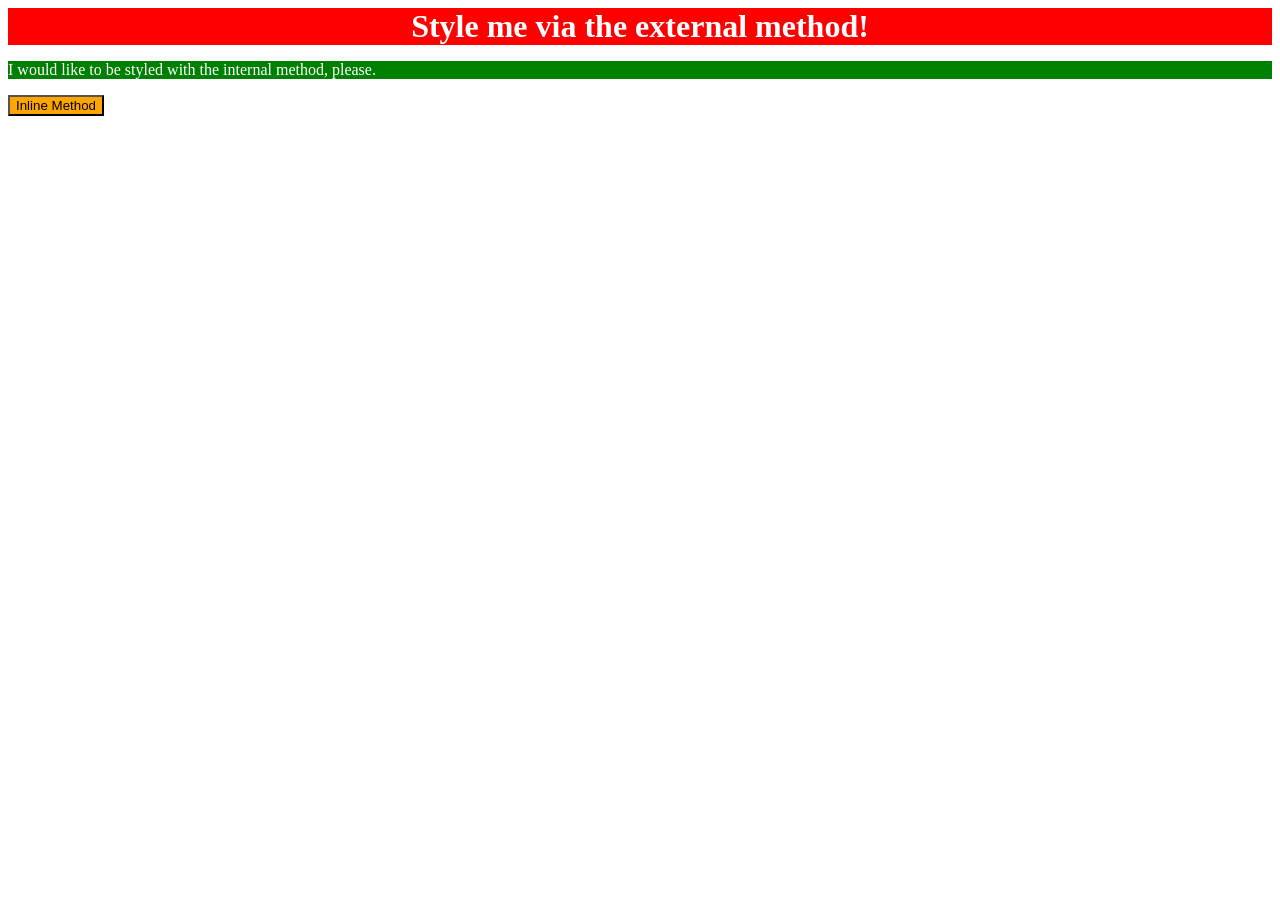
<file: foundations/intro-to-css/01-css-methods/index.html>
<!DOCTYPE html>
<html lang="en">
  <head>
    <meta charset="UTF-8">
    <meta http-equiv="X-UA-Compatible" content="IE=edge">
    <meta name="viewport" content="width=device-width, initial-scale=1.0">
    <title>Methods for Adding CSS</title>
    <link rel="stylesheet" href="style.css">
    <style>
      p{
        background-color: green;
         color: white ;
         font-weight:18px;
         ;
      }
    </style>
  </head>
  <body>
    <div>Style me via the external method!</div>
    <p>I would like to be styled with the internal method, please.</p>
    <button style="background-color: orange; font-weight: 18px;">Inline Method</button>
  </body>
</html>
</file>
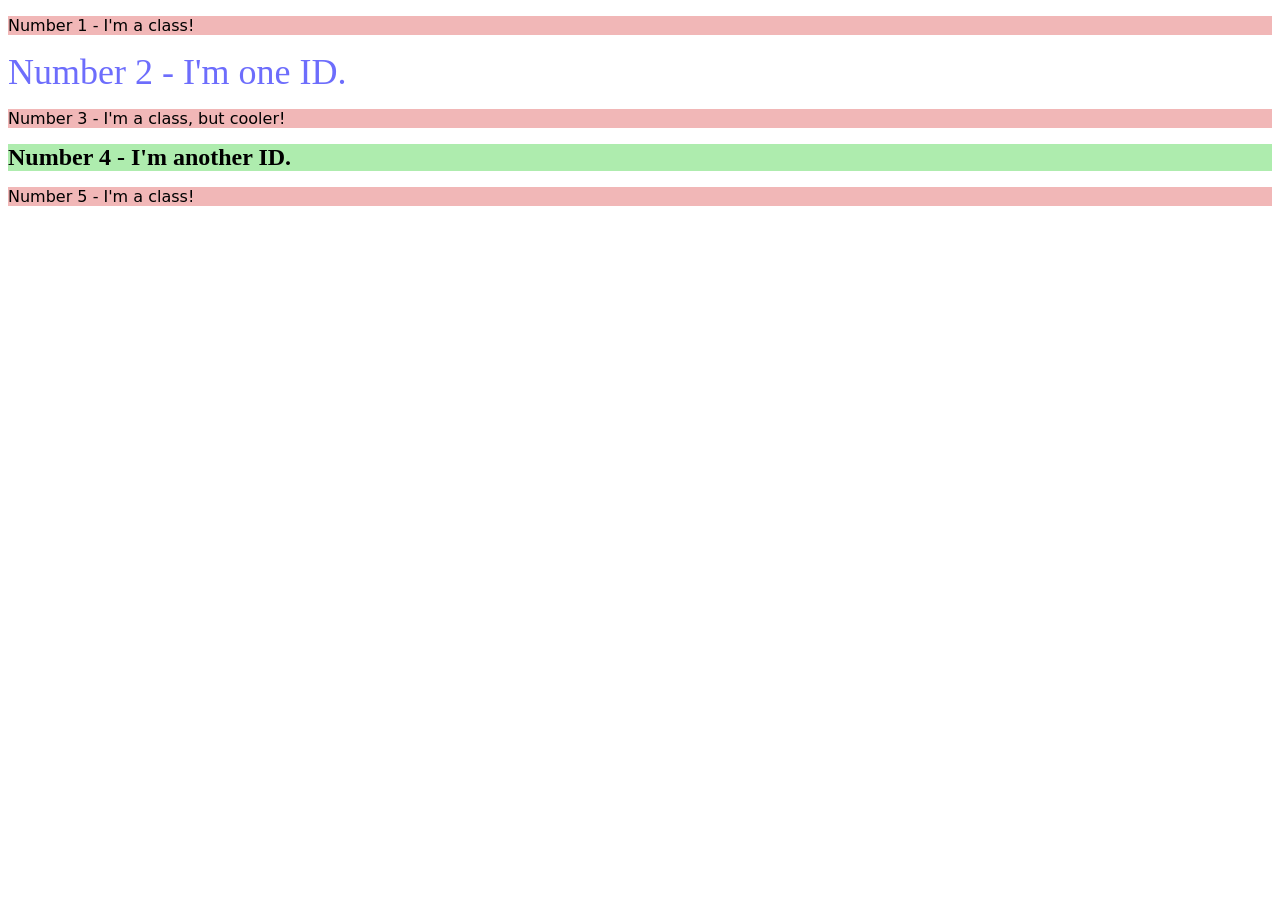
<file: foundations/intro-to-css/02-class-id-selectors/index.html>
<!DOCTYPE html>
<html lang="en">
  <head>
    <meta charset="UTF-8">
    <meta http-equiv="X-UA-Compatible" content="IE=edge">
    <meta name="viewport" content="width=device-width, initial-scale=1.0">
    <title>Class and ID Selectors</title>
    <link rel="stylesheet" href="style.css">
  </head>
  <body>
    <p class="odd">Number 1 - I'm a class!</p>
    <div id="one">Number 2 - I'm one ID.</div>
    <p  class="odd">Number 3 - I'm a class, but cooler!</p>
    <div id="two">Number 4 - I'm another ID.</div>
    <p class="odd">Number 5 - I'm a class!</p>
  </body>
</html>
</file>
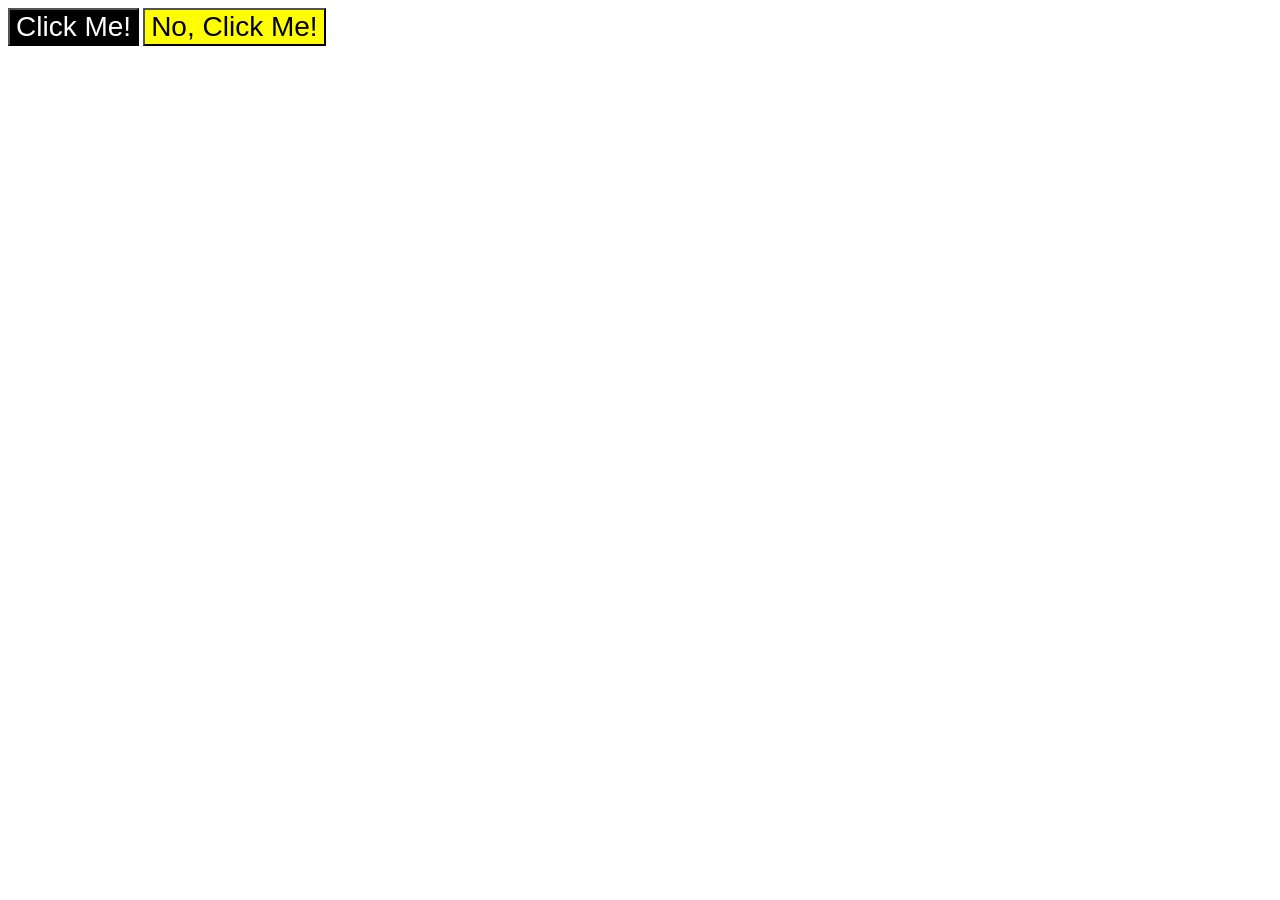
<file: foundations/intro-to-css/03-grouping-selectors/index.html>
<!DOCTYPE html>
<html lang="en">
  <head>
    <meta charset="UTF-8">
    <meta http-equiv="X-UA-Compatible" content="IE=edge">
    <meta name="viewport" content="width=device-width, initial-scale=1.0">
    <title>Grouping Selectors</title>
    <link rel="stylesheet" href="style.css">
  </head>
  <body>
    <button class="button1" >Click Me!</button>
    <button class="button2" class="font-size">No, Click Me!</button>
  </body>
</html>
</file>
<file: foundations/intro-to-css/01-css-methods/style.css>
div{
  background-color: red;
   color: white;
   font-size:32px ;
   text-align: center;
    font-weight: bold;
}
</file>
<file: foundations/intro-to-css/02-class-id-selectors/style.css>
#one {
    color : rgb(109, 109, 252);
    font-size: 36px;
    
    
}
.font-size{
 
     font-size: 24px;
}
.odd{
    background-color: rgb(241, 183, 183);
    font-family: verdana,"DejaVu Sans" ,sans-serif ;

}


  #two {
    background-color: rgb(174, 236, 174);
    font-size: 24px;
    font-weight: bold;
  }
</file>
<file: foundations/intro-to-css/03-grouping-selectors/style.css>
.button1 {
background-color: black;
color: white;
}
.button1,
.button2{
    font-size: 28px;
    font-family: 'Helvetica','Times New Roman', 'sans-serif';
}
.button2{
    background-color: yellow;
    
}
</file>
